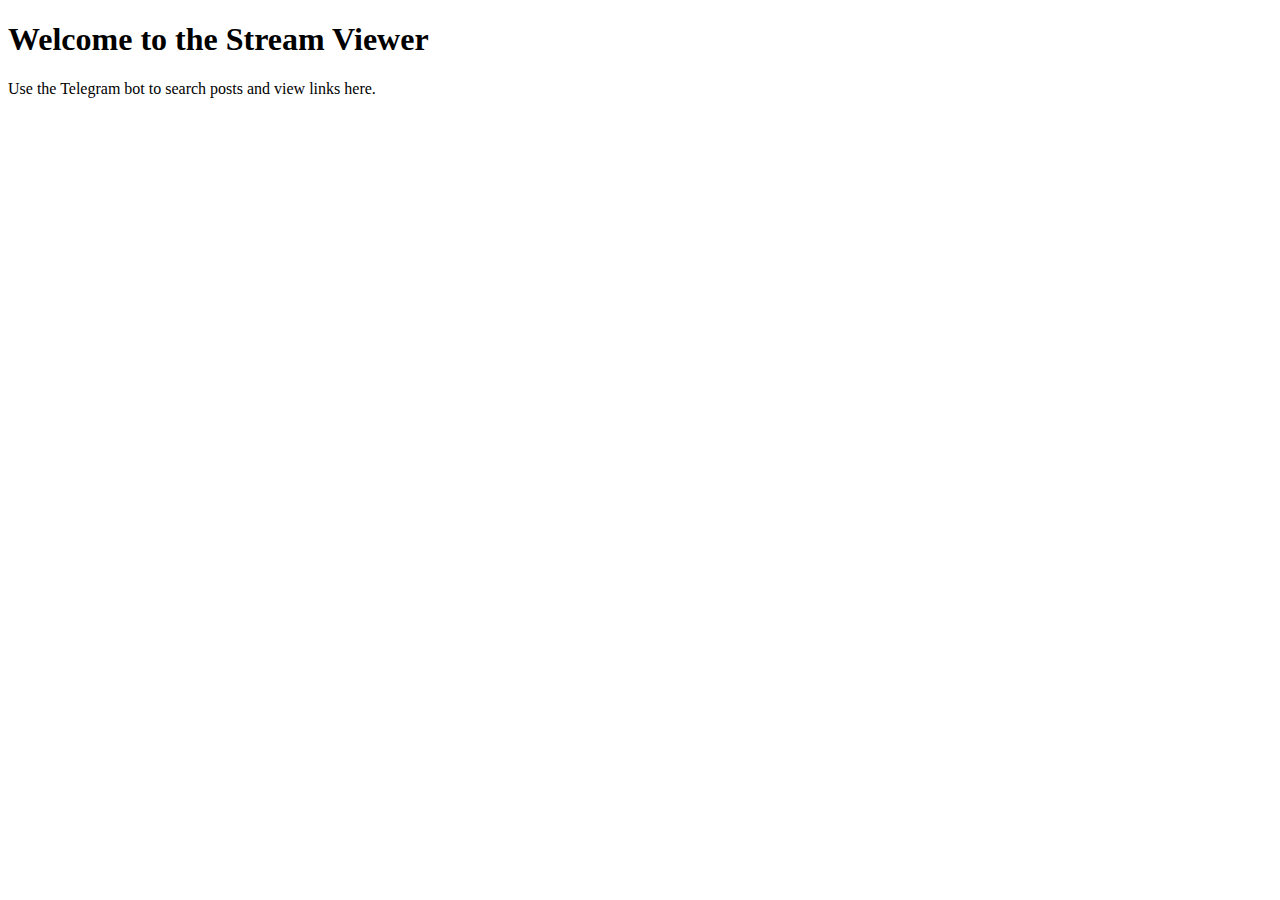
<file: templates/index.html>
<!DOCTYPE html>
<html>
<head>
  <title>Telegram Stream Viewer</title>
</head>
<body>
  <h1>Welcome to the Stream Viewer</h1>
  <p>Use the Telegram bot to search posts and view links here.</p>
</body>
</html>
</file>
